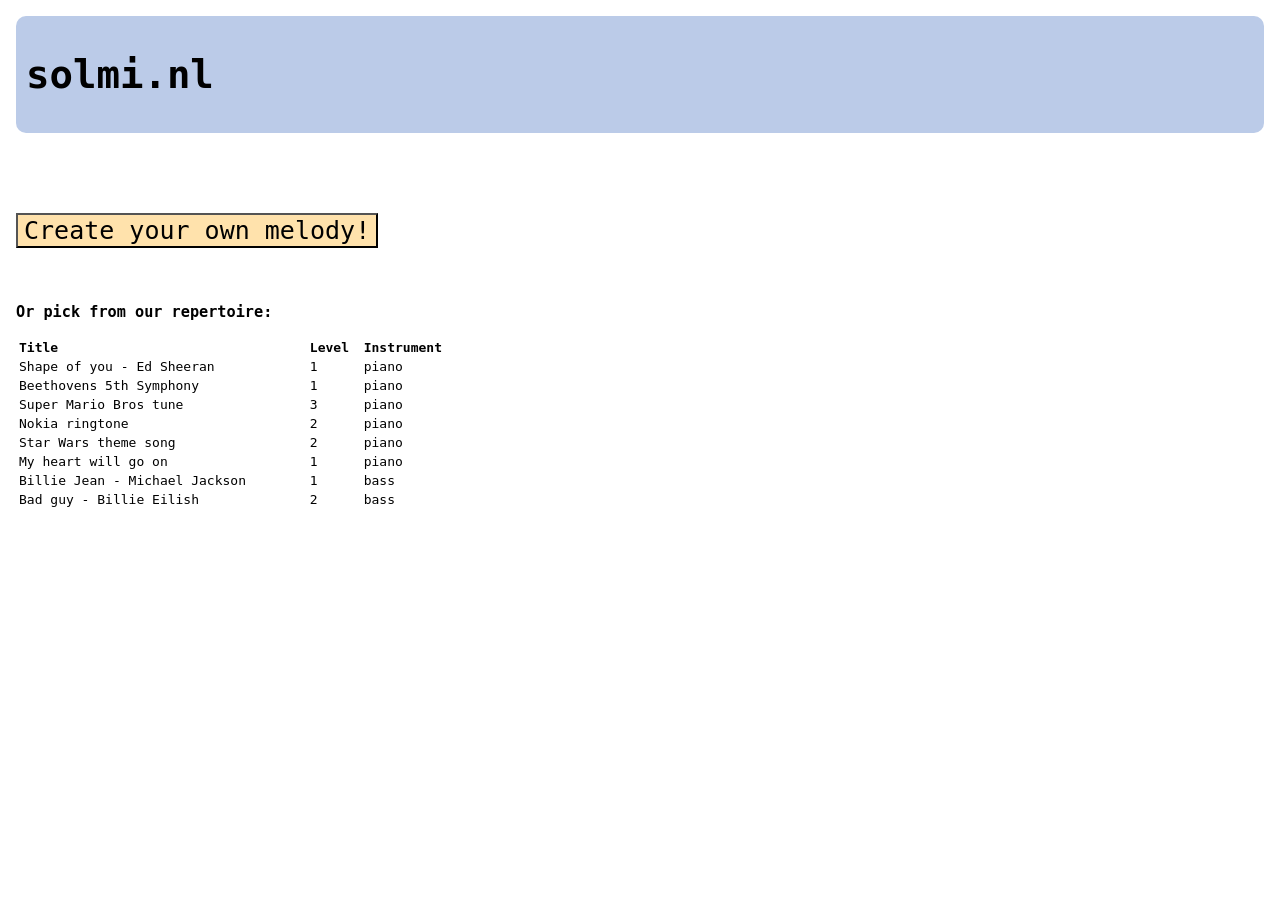
<file: index.html>
<!DOCTYPE html>
<html lang="en">
<head>
  <meta charset="UTF-8" />
  <title>solmi.nl</title>
  <link rel="stylesheet" href="style.css" />
</head>
<body>

<header class="top-bar">
  <h1>solmi.nl</h1>
</header>



<button id="open-popup" class="generate-button">Create your own melody!</button>

<div id="generator-popup" class="generator-popup">
  <div class="generator-popup-content">
    <button id="close-popup" class="close-popup">X</button>
    <iframe id="iframe"></iframe>
  </div>
</div>


<h3>Or pick from our repertoire:</h2>

<table id="song-list" class="song-list">
  <thead>
    <tr>
      <th>Title</th>
      <th>Level</th>
      <th>Instrument</th>
    </tr>
  </thead>
  <tbody></tbody>
</table>

<div id="list-generator-popup" class="generator-popup">
  <div class="generator-popup-content">
    <button id="list-close-popup" class="close-popup">X</button>
    <iframe id="list-iframe"></iframe>
  </div>
</div>

<script src="home.js"></script>
</body>
</html>
</file>
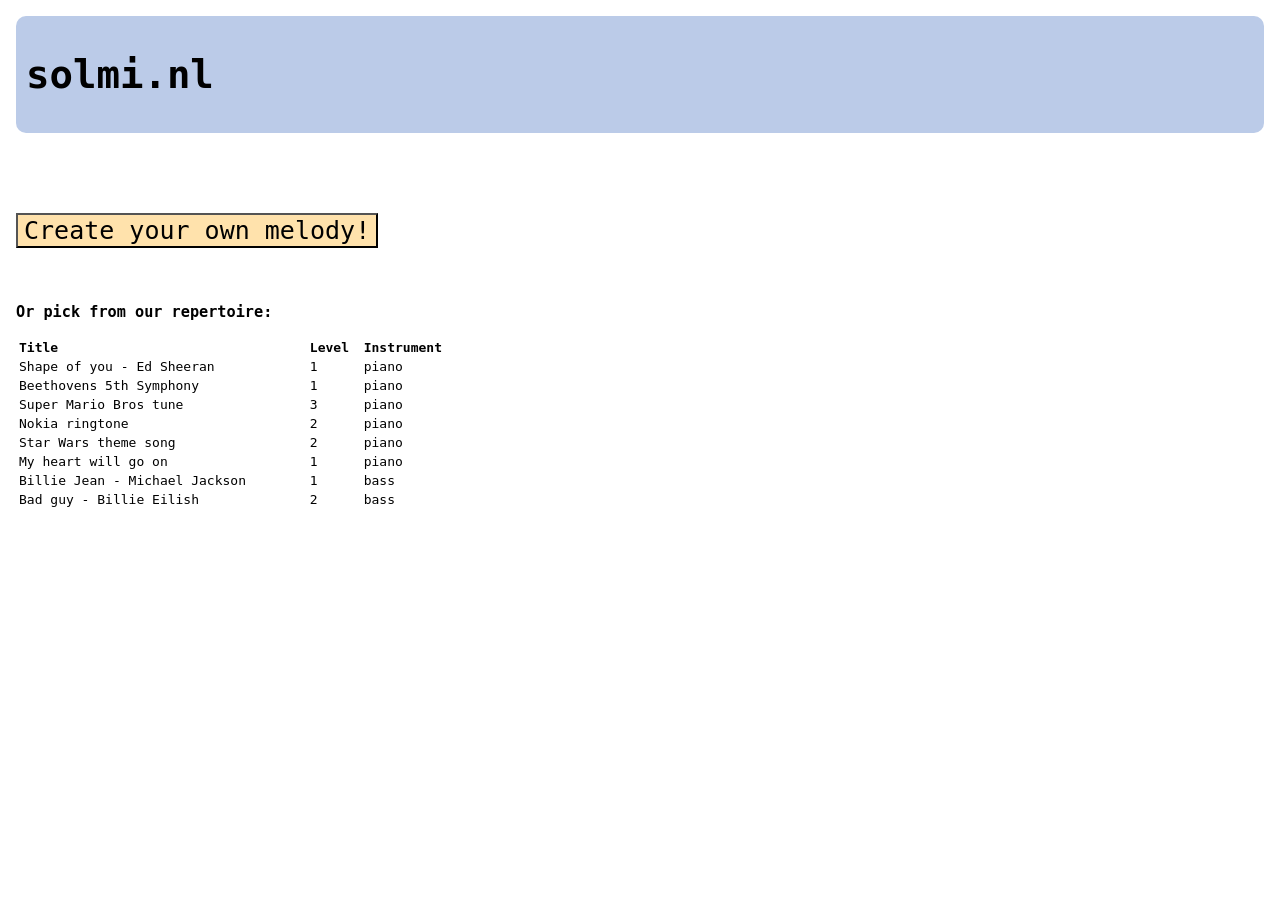
<file: home.html>
<!DOCTYPE html>
<html lang="en">
<head>
  <meta charset="UTF-8" />
  <title>solmi.nl</title>
  <link rel="stylesheet" href="style.css" />
</head>
<body>

<header class="top-bar">
  <h1>solmi.nl</h1>
</header>



<button id="open-popup" class="generate-button">Create your own melody!</button>

<div id="generator-popup" class="generator-popup">
  <div class="generator-popup-content">
    <button id="close-popup" class="close-popup">X</button>
    <iframe id="iframe"></iframe>
  </div>
</div>


<h3>Or pick from our repertoire:</h2>

<table id="song-list" class="song-list">
  <thead>
    <tr>
      <th>Title</th>
      <th>Level</th>
      <th>Instrument</th>
    </tr>
  </thead>
  <tbody></tbody>
</table>

<div id="list-generator-popup" class="generator-popup">
  <div class="generator-popup-content">
    <button id="list-close-popup" class="close-popup">X</button>
    <iframe id="list-iframe"></iframe>
  </div>
</div>

<script src="home.js"></script>
</body>
</html>
</file>
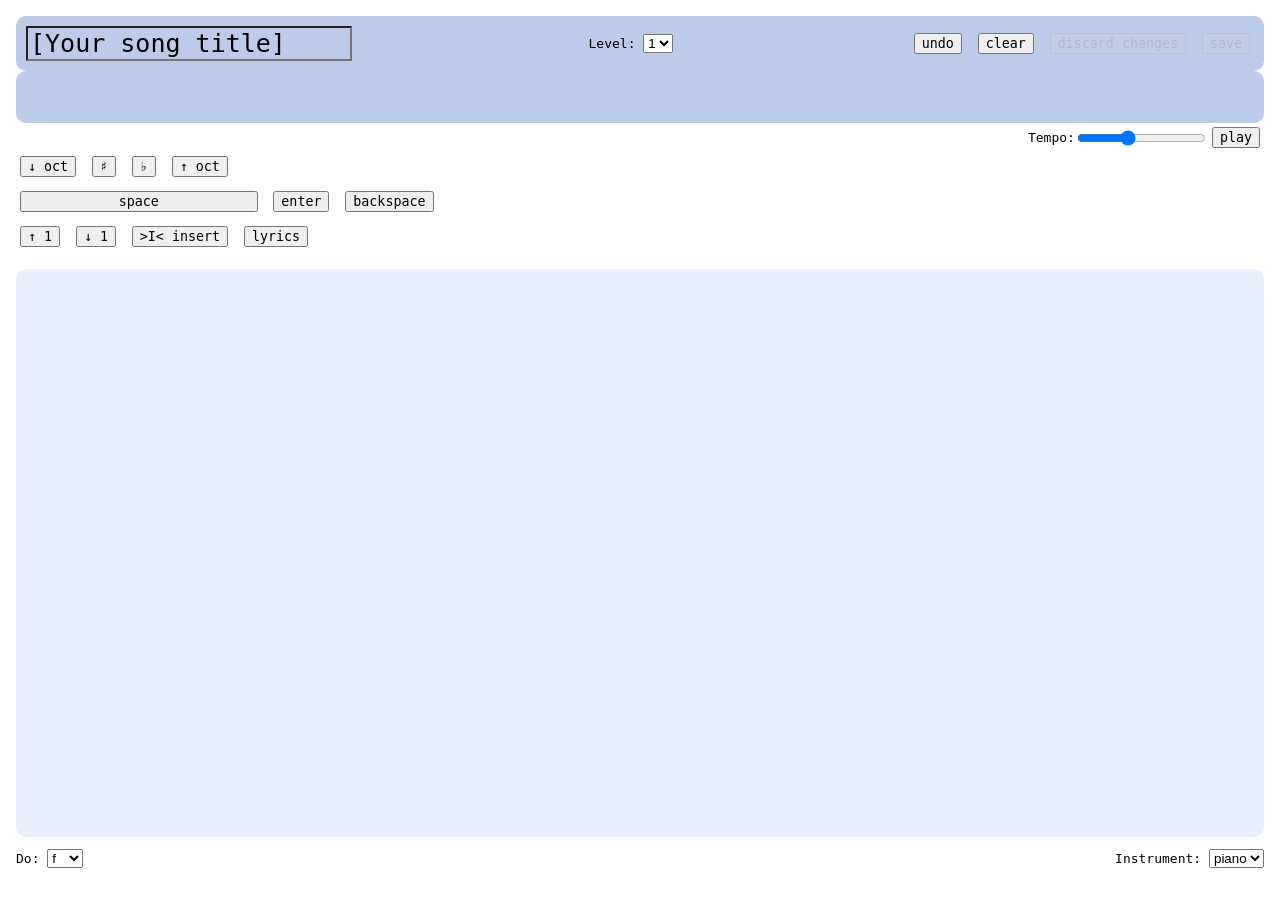
<file: melody-generator.html>
<!DOCTYPE html>
<html lang="en">
<head>
  <meta charset="UTF-8" />
  <title>solmi.nl</title>
  <link rel="stylesheet" href="style.css" />
</head>
<body>

<header id="top-bar-edit-mode" class="top-bar">
  <input type="text" id="title" value="[Your song title]" class="title-input"></input>
  <div>
    <label for="level-input" id="labelForLevel">Level:</label>
    <select id="level-input" class="level-input">
      <option value="1">1</option>
      <option value="2">2</option>
      <option value="3">3</option>
    </select>
  </div>
  <div id="basicButtons">
    <button title="Undo last action (ctrl+z)" id="undo" onclick="undo()">undo</button>
    <button title="Clear all" id="clear" onclick="clearAll()">clear</button>
    <button title="Discard all changes" id="discard" disabled="true">discard changes</button>
    <button title="Save to page" id="save" disabled="true">save</button>
  </div>
</header>

<header id="top-bar-view-mode" class="top-bar">
  <h2 id="static-title"></h1>
  <h3 id="static-level"></h2>
</header>

<div id="tempoPlay" class="tempo-play">
  <label for="slider">Tempo:</label>
  <input title="Change tempo" type="range" id="slider" min="100" max="400" value="214">
  <button title="Play melody (s)" id="play" onclick="playSong()">play</button>
</div>

<div id="editModeOnly" class="controls">

  <div class="row">
    <button title="Octave down (-)" id="oct-down" onclick="octave(-7)">↓ oct</button>
    <button title="Sharp (s)" id="sharp" onclick="sharpFlat('sharp')">♯</button>
    <button title="Flat (s)" id="flat" onclick="sharpFlat('flat')">♭</button>
    <button title="Octave up (=)" id="oct-up" onclick="octave(7)">↑ oct</button>
  </div>

  <div id="note-buttons" class="row"></div>

  <div class="row">
    <button title="Add space" id="space" style="width:237.5px" onclick="space()">space</button>
    <button title="Add enter" id="enter" onclick="enter()">enter</button>
    <button title="Backspace" id="backspace" onclick="backspace()">backspace</button>
  </div>

  <div class="row">
    <button title="One step up (↑)" id="up" onclick="oneStep(1)">↑ 1</button>
    <button title="One step down (↓)" id="down" onclick="oneStep(-1)">↓ 1</button>
    <button title="Insert cursor" id="insert" onclick="insert()">>I< insert</button>
    <button title="Add lyrics" id="lyrics" onclick="lyricMode()">lyrics</button>
  </div>

</div>
<div id="stave"></div>

<div class="display-flex">
  <div id="key-input-area">
    <label for="keyInput">Do:</label>
    <select id="keyInput" class="key-input"></select>
  </div>

  <h3 id="static-key"></h3>

  <div id="instrument-input-area">
    <label for="instrInput">Instrument:</label>
    <select id="instrInput" class="key-input">
      <option value="piano">piano</option>
      <option value="bass">bass</option>
    </select>
  </div>
</div>

<div id="instrument"></div>


<script src="melody-generator.js"></script>
</body>
</html>
</file>
<file: style.css>
:root {
  --hover: rgba(120,160,255,0.18);
}

* { box-sizing: border-box; }

h1 {
  font-size: 3em;
}

.display-flex {
  display: flex;
  justify-content: space-between;
}

.generator-popup {
  position: fixed;
  top: 0;
  left: 0;
  width: 100%;
  height: 100%;
  background: rgba(0,0,0,0.5);
  display: none;
  justify-content: center;
  align-items: center;
}

.generator-popup-content {
  width: 95%;
  height: 95%;
  background: white;
  border-radius: 12px;
  overflow: hidden;
  display: flex;
  flex-direction: column;
}

iframe {
  flex: 1;
  width: 100%;
  border: none;
}

.close-popup {
  width: fit-content;
  align-self: end;
  margin: 20px 20px 0px 0px;
  font-size: 30px;
}

.generate-button {
  width: fit-content;
  font-size: 25px;
  margin: 80px 0px 40px;
  background-color: rgb(255, 226, 172);
}

.generate-button:hover {
  background-color: rgb(240, 209, 152);
}

.song-list {
  width: 450px;
}

thead {
  text-align: left;
}

.table-row:hover {
  background-color: rgb(223, 243, 255);
}

body {
  font-family: monospace;
  margin: 0;
  padding: 16px;
  height: 100vh;
  display: flex;
  flex-direction: column;
}










button {
  margin: 4px;
  position: relative;
  font-family: monospace;
}

button:disabled {
  opacity: 0.35;
}

button.active {
  background: #bbb;
}

/* ===== Top ===== */

.top-bar {
  display: flex;
  justify-content: space-between;
  align-items: center;
  background-color: #bbcbe8;
  border-radius: 10px;
  padding: 10px;
}

.title-input {
  font-size: 25px;
  font-family: monospace;
  background-color: transparent;
}

.tempo-play {
  display: flex;
  justify-content: end;
  align-items: center;
}

.controls .row {
  margin-bottom: 6px;
}











/* ===========================
     STAVE
    S     S
    S
     STAVE
          S
    S     S
     STAVE
=========================== */





#stave {
  margin: 12px 0px;
  padding: 10px;
  height: -webkit-fill-available;
  overflow-y: auto;
  min-height: 0;
  background-color: #e8f0ff;
  border-radius: 10px;
}

.stave-row {
  position: relative;
  display: flex;
  gap: var(--gap);
  padding: var(--staff-step) 16px;
  margin-bottom: 60px;
  border-right: 1px solid #999;
}

.stave-line {
  position: absolute;
  left: 0;
  right: 0;
  height: 1px;
  background: #999;
}



.placeholder {
  width: var(--note-width);
  flex-shrink: 0;
}

.cursor::after {
  content: "";
  position: absolute;
  top: 0px;
  bottom: 0px;
  width: 3px;
  background: black;
  animation: blink 1s steps(1) infinite;
}

.end-cursor-hover {
  width: -webkit-fill-available;
  position: relative;
  top: -10px;
  height: inherit;
}

.end-cursor-hover:hover::before {
  content: "";
  position: absolute;
  top: 0px;
  bottom: 0px;
  width: 3px;
  background: rgba(0, 0, 0, 0.3);
  pointer-events: none;
}

@keyframes blink {
  50% { opacity: 0; }
}










/* ===========================
   ITEMS ITEMS
        I
        I
        I
        I
   ITEMS ITEMS
=========================== */




.wrap {
  position: relative;
  display: flex;
  flex-direction: column;
  align-items: center;
  justify-content: space-between;
}

.wrap:hover::before {
  content: "";
  position: absolute;
  top: 0px;
  bottom: 0px;
  background-color: #bbcbe8;
  width: 25px;
}

.sharp::after {
  content: "#";
  font-size: 45px;
  position: absolute;
  color: white;
  left: -13px;
  top: -20px;
  text-shadow: 0 0 4px black;
}

.flat::after {
  content: "♭";
  font-size: 45px;
  position: absolute;
  color: white;
  left: -9px;
  top: -25px;
  text-shadow: 0 0 4px black;  
}

.oct-up::after {
  content: "+8";
  font-size: 30px;
  font-weight: bold;
  position: absolute;
  color: rgb(160, 185, 201);
}

.oct-down::after {
  content: "-8";
  font-size: 30px;
  font-weight: bold;
  position: absolute;
  color: rgb(160, 185, 201);
}




.note {
  width: var(--note-width);
  height: var(--note-height);
  border-radius: 50%;
  display: flex;
  align-items: center;
  justify-content: center;
  font-size: var(--note-font-size);
  color: white;
  position: relative;
  transform: translateY(var(--y));
  z-index: 2;
  cursor: default;
  flex-shrink: 0;
}

.note.selected,
.space.selected,
.enter.selected {
  outline: 3px solid black;
}


.space {
  width: var(--space-width);
  height: var(--note-height);
  position: relative;
}

.enter {
  width: var(--space-width);
  height: var(--note-height);
  display: flex;
  align-items: center;
  justify-content: center;
  font-size: 18px;
  color: #888;
  position: relative;
}



.do, .di  { background:#6d6978; }
.re, .ra, .ri  { background:#72bf96; }
.mi, .ma  { background:#e1cb73; color:black; }
.fa, .fi  { background:#71afb6; }
.so, .sa, .si  { background:#daa255; }
.la, .lo, .li  { background:#c16e6e; }
.ti, .ta  { background:#9c83b0; }

.sharp { filter: brightness(1.25); }
.flat  { filter: brightness(0.75); }





.lyric {
  position: relative;
  bottom: -50px;
  text-align: center;
  background-color: transparent;
  border: 1px solid grey;
  border-radius: 3px;
  font-size: 10px;
  font-family: monospace;
  color: grey;
}










/* ===========================
    PIANO
    P     P
    PIANO
    P
    P
=========================== */






.key-input {
  width: fit-content;
  margin-bottom: 16px;
}

.piano-area {
  bottom: 0px;
  left: 0px;
  position: relative;
  height: fit-content;
  width: -webkit-fill-available;
  display: flex;
}

.tile-group {
  display: flex;
}

.black-tile-div {
  position: absolute;
  display: flex;
}

.tile {
  display: flex;
  flex-direction: column;
  justify-content: end;
  text-align: center;
  font-weight: 900;
  text-shadow:
      0 0 5px #0ff,
      0 0 10px #0ff,
      0 0 20px #0ff,
      0 0 40px #0ff,
      0 0 80px #0ff;
  }

.tile:hover {
  background-color: #72bf96;
}

.white-tile {
  height: var(--white-tile-height);
  width: var(--white-tile-width);
  background-color: white;
  border: 1px solid grey;
}

.black-tile {
  height: var(--black-tile-height);
  background-color: black;
  width: var(--black-tile-width);
  color: white;
}

.c-black-tile-gap {
  gap: var(--black-tile-width);
  margin: 0px var(--black-tile-width);
}

.f-black-tile-gap {
  gap: var(--second-black-tile-gap);
  margin: 0px var(--second-black-tile-gap);
}

.played-key {
  background-color: rgb(127, 141, 216);
}

.played-key:hover {
  background-color: rgb(127, 141, 216);
}

.grey-text {
  color: rgb(196, 196, 196);
  font-weight: 100;
  text-shadow: none;
}







.bass-string {
  border-top: 4px solid rgb(189, 189, 189);
  height: var(--fret-height);
  width: 100%;
  display: flex;
}


.fret {
  top: var(--text-offset);
  position: relative;
  padding: 0px 2px;
  width: var(--fret-width);
  height: var(--fret-height);
  text-shadow:
      0 0 5px #0ff,
      0 0 10px #0ff,
      0 0 20px #0ff,
      0 0 40px #0ff,
      0 0 80px #0ff;
  text-align: center;
  border-right: 1px solid grey;
  line-height: var(--fret-height);
}

.fret:hover {
  background-color: #72bf96;
}

.dot::after {
  content: "";
  position: absolute;
  width: 10px;
  height: 10px;
  border-radius: 100%;
  background-color: rgb(189, 189, 189);
}
</file>
